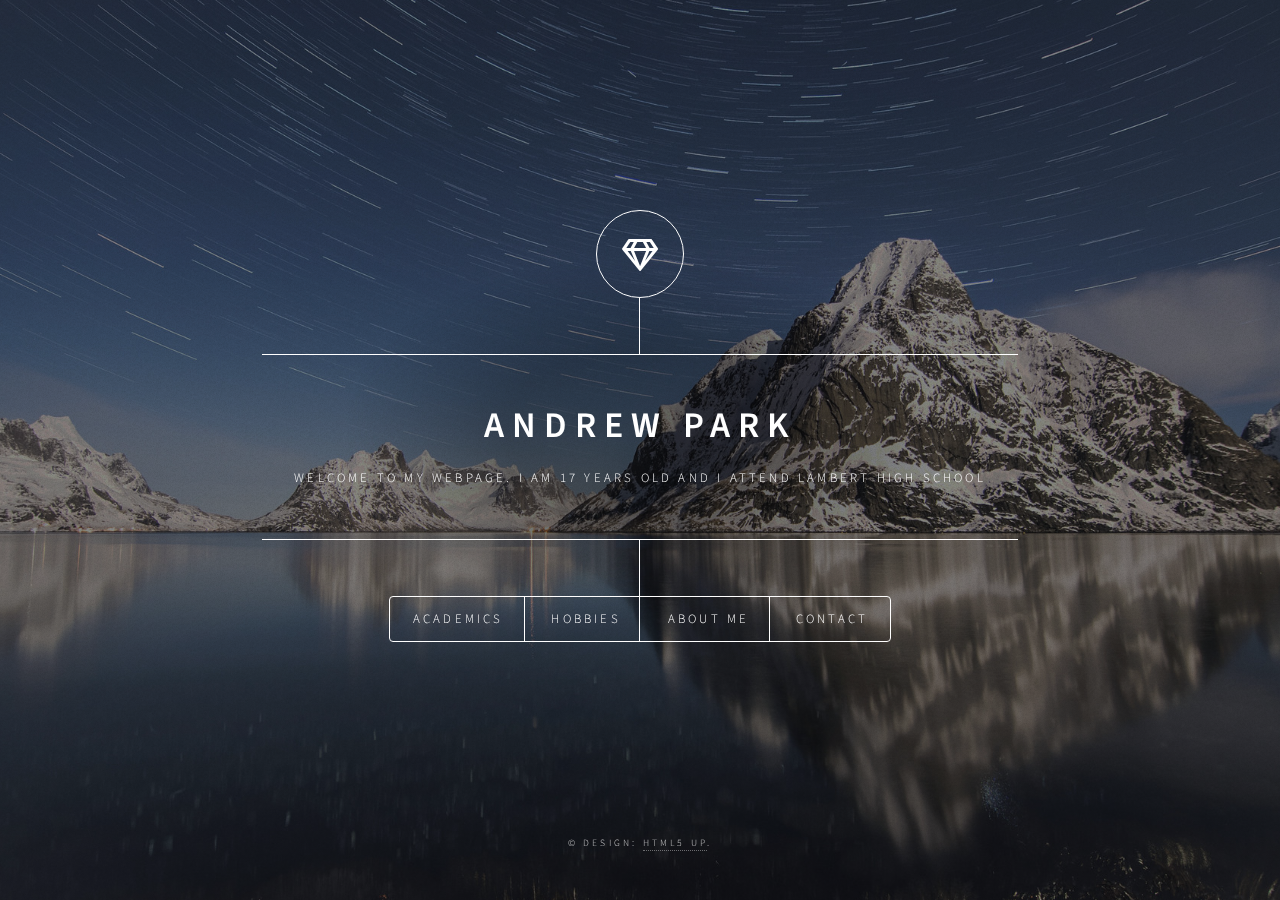
<file: index.html>
<!DOCTYPE HTML>
<!--
	Dimension by HTML5 UP
	html5up.net | @ajlkn
	Free for personal and commercial use under the CCA 3.0 license (html5up.net/license)
-->
<html>
	<head>
		<title>Andrew Park's Webpage</title>
		<meta charset="utf-8" />
		<meta name="viewport" content="width=device-width, initial-scale=1, user-scalable=no" />
		<link rel="stylesheet" href="assets/css/main.css" />
		<noscript><link rel="stylesheet" href="assets/css/noscript.css" /></noscript>
	</head>
	<body class="is-preload">

		<!-- Wrapper -->
			<div id="wrapper">

				<!-- Header -->
					<header id="header">
						<div class="logo">
							<span class="icon fa-gem"></span>
						</div>
						<div class="content">
							<div class="inner">
								<h1>Andrew Park</h1>
								<p>Welcome to my webpage. I am 17 years old and I attend Lambert High School</p>
							</div>
						</div>
						<nav>
							<ul>
								<li><a href="#intro">Academics</a></li>
								<li><a href="#work">Hobbies</a></li>
								<li><a href="#about">About Me</a></li>
								<li><a href="#contact">Contact</a></li>
								<!--<li><a href="#elements">Elements</a></li>-->
							</ul>
						</nav>
					</header>

				<!-- Main -->
					<div id="main">

						<!-- Intro -->
							<article id="intro">
								<h2 class="major">Intro</h2>
								<span class="image main"><img src="images/pic01.jpg" alt="" /></span>
								<p>Aenean ornare velit lacus, ac varius enim ullamcorper eu. Proin aliquam facilisis ante interdum congue. Integer mollis, nisl amet convallis, porttitor magna ullamcorper, amet egestas mauris. Ut magna finibus nisi nec lacinia. Nam maximus erat id euismod egestas. By the way, check out my <a href="#work">awesome work</a>.</p>
								<p>Lorem ipsum dolor sit amet, consectetur adipiscing elit. Duis dapibus rutrum facilisis. Class aptent taciti sociosqu ad litora torquent per conubia nostra, per inceptos himenaeos. Etiam tristique libero eu nibh porttitor fermentum. Nullam venenatis erat id vehicula viverra. Nunc ultrices eros ut ultricies condimentum. Mauris risus lacus, blandit sit amet venenatis non, bibendum vitae dolor. Nunc lorem mauris, fringilla in aliquam at, euismod in lectus. Pellentesque habitant morbi tristique senectus et netus et malesuada fames ac turpis egestas. In non lorem sit amet elit placerat maximus. Pellentesque aliquam maximus risus, vel sed vehicula.</p>
							</article>

						<!-- Work -->
							<article id="work">
								<h2 class="major">Work</h2>
								<span class="image main"><img src="images/pic02.jpg" alt="" /></span>
								<p>Adipiscing magna sed dolor elit. Praesent eleifend dignissim arcu, at eleifend sapien imperdiet ac. Aliquam erat volutpat. Praesent urna nisi, fringila lorem et vehicula lacinia quam. Integer sollicitudin mauris nec lorem luctus ultrices.</p>
								<p>Nullam et orci eu lorem consequat tincidunt vivamus et sagittis libero. Mauris aliquet magna magna sed nunc rhoncus pharetra. Pellentesque condimentum sem. In efficitur ligula tate urna. Maecenas laoreet massa vel lacinia pellentesque lorem ipsum dolor. Nullam et orci eu lorem consequat tincidunt. Vivamus et sagittis libero. Mauris aliquet magna magna sed nunc rhoncus amet feugiat tempus.</p>
							</article>

						<!-- About -->
							<article id="about">
								<h2 class="major">About</h2>
								<span class="image main"><img src="images/pic03.jpg" alt="" /></span>
								<p>Lorem ipsum dolor sit amet, consectetur et adipiscing elit. Praesent eleifend dignissim arcu, at eleifend sapien imperdiet ac. Aliquam erat volutpat. Praesent urna nisi, fringila lorem et vehicula lacinia quam. Integer sollicitudin mauris nec lorem luctus ultrices. Aliquam libero et malesuada fames ac ante ipsum primis in faucibus. Cras viverra ligula sit amet ex mollis mattis lorem ipsum dolor sit amet.</p>
							</article>

						<!-- Contact -->
							<article id="contact">
								<h2 class="major">Contact</h2>
								<form method="post" action="#">
									<div class="fields">
										<div class="field half">
											<label for="name">Name</label>
											<input type="text" name="name" id="name" />
										</div>
										<div class="field half">
											<label for="email">Email</label>
											<input type="text" name="email" id="email" />
										</div>
										<div class="field">
											<label for="message">Message</label>
											<textarea name="message" id="message" rows="4"></textarea>
										</div>
									</div>
									<ul class="actions">
										<li><input type="submit" value="Send Message" class="primary" /></li>
										<li><input type="reset" value="Reset" /></li>
									</ul>
								</form>
								<ul class="icons">
									<li><a href="#" class="icon brands fa-twitter"><span class="label">Twitter</span></a></li>
									<li><a href="#" class="icon brands fa-facebook-f"><span class="label">Facebook</span></a></li>
									<li><a href="#" class="icon brands fa-instagram"><span class="label">Instagram</span></a></li>
									<li><a href="#" class="icon brands fa-github"><span class="label">GitHub</span></a></li>
								</ul>
							</article>

						<!-- Elements -->
							<article id="elements">
								<h2 class="major">Elements</h2>

								<section>
									<h3 class="major">Text</h3>
									<p>This is <b>bold</b> and this is <strong>strong</strong>. This is <i>italic</i> and this is <em>emphasized</em>.
									This is <sup>superscript</sup> text and this is <sub>subscript</sub> text.
									This is <u>underlined</u> and this is code: <code>for (;;) { ... }</code>. Finally, <a href="#">this is a link</a>.</p>
									<hr />
									<h2>Heading Level 2</h2>
									<h3>Heading Level 3</h3>
									<h4>Heading Level 4</h4>
									<h5>Heading Level 5</h5>
									<h6>Heading Level 6</h6>
									<hr />
									<h4>Blockquote</h4>
									<blockquote>Fringilla nisl. Donec accumsan interdum nisi, quis tincidunt felis sagittis eget tempus euismod. Vestibulum ante ipsum primis in faucibus vestibulum. Blandit adipiscing eu felis iaculis volutpat ac adipiscing accumsan faucibus. Vestibulum ante ipsum primis in faucibus lorem ipsum dolor sit amet nullam adipiscing eu felis.</blockquote>
									<h4>Preformatted</h4>
									<pre><code>i = 0;

while (!deck.isInOrder()) {
    print 'Iteration ' + i;
    deck.shuffle();
    i++;
}

print 'It took ' + i + ' iterations to sort the deck.';</code></pre>
								</section>

								<section>
									<h3 class="major">Lists</h3>

									<h4>Unordered</h4>
									<ul>
										<li>Dolor pulvinar etiam.</li>
										<li>Sagittis adipiscing.</li>
										<li>Felis enim feugiat.</li>
									</ul>

									<h4>Alternate</h4>
									<ul class="alt">
										<li>Dolor pulvinar etiam.</li>
										<li>Sagittis adipiscing.</li>
										<li>Felis enim feugiat.</li>
									</ul>

									<h4>Ordered</h4>
									<ol>
										<li>Dolor pulvinar etiam.</li>
										<li>Etiam vel felis viverra.</li>
										<li>Felis enim feugiat.</li>
										<li>Dolor pulvinar etiam.</li>
										<li>Etiam vel felis lorem.</li>
										<li>Felis enim et feugiat.</li>
									</ol>
									<h4>Icons</h4>
									<ul class="icons">
										<li><a href="#" class="icon brands fa-twitter"><span class="label">Twitter</span></a></li>
										<li><a href="#" class="icon brands fa-facebook-f"><span class="label">Facebook</span></a></li>
										<li><a href="#" class="icon brands fa-instagram"><span class="label">Instagram</span></a></li>
										<li><a href="#" class="icon brands fa-github"><span class="label">Github</span></a></li>
									</ul>

									<h4>Actions</h4>
									<ul class="actions">
										<li><a href="#" class="button primary">Default</a></li>
										<li><a href="#" class="button">Default</a></li>
									</ul>
									<ul class="actions stacked">
										<li><a href="#" class="button primary">Default</a></li>
										<li><a href="#" class="button">Default</a></li>
									</ul>
								</section>

								<section>
									<h3 class="major">Table</h3>
									<h4>Default</h4>
									<div class="table-wrapper">
										<table>
											<thead>
												<tr>
													<th>Name</th>
													<th>Description</th>
													<th>Price</th>
												</tr>
											</thead>
											<tbody>
												<tr>
													<td>Item One</td>
													<td>Ante turpis integer aliquet porttitor.</td>
													<td>29.99</td>
												</tr>
												<tr>
													<td>Item Two</td>
													<td>Vis ac commodo adipiscing arcu aliquet.</td>
													<td>19.99</td>
												</tr>
												<tr>
													<td>Item Three</td>
													<td> Morbi faucibus arcu accumsan lorem.</td>
													<td>29.99</td>
												</tr>
												<tr>
													<td>Item Four</td>
													<td>Vitae integer tempus condimentum.</td>
													<td>19.99</td>
												</tr>
												<tr>
													<td>Item Five</td>
													<td>Ante turpis integer aliquet porttitor.</td>
													<td>29.99</td>
												</tr>
											</tbody>
											<tfoot>
												<tr>
													<td colspan="2"></td>
													<td>100.00</td>
												</tr>
											</tfoot>
										</table>
									</div>

									<h4>Alternate</h4>
									<div class="table-wrapper">
										<table class="alt">
											<thead>
												<tr>
													<th>Name</th>
													<th>Description</th>
													<th>Price</th>
												</tr>
											</thead>
											<tbody>
												<tr>
													<td>Item One</td>
													<td>Ante turpis integer aliquet porttitor.</td>
													<td>29.99</td>
												</tr>
												<tr>
													<td>Item Two</td>
													<td>Vis ac commodo adipiscing arcu aliquet.</td>
													<td>19.99</td>
												</tr>
												<tr>
													<td>Item Three</td>
													<td> Morbi faucibus arcu accumsan lorem.</td>
													<td>29.99</td>
												</tr>
												<tr>
													<td>Item Four</td>
													<td>Vitae integer tempus condimentum.</td>
													<td>19.99</td>
												</tr>
												<tr>
													<td>Item Five</td>
													<td>Ante turpis integer aliquet porttitor.</td>
													<td>29.99</td>
												</tr>
											</tbody>
											<tfoot>
												<tr>
													<td colspan="2"></td>
													<td>100.00</td>
												</tr>
											</tfoot>
										</table>
									</div>
								</section>

								<section>
									<h3 class="major">Buttons</h3>
									<ul class="actions">
										<li><a href="#" class="button primary">Primary</a></li>
										<li><a href="#" class="button">Default</a></li>
									</ul>
									<ul class="actions">
										<li><a href="#" class="button">Default</a></li>
										<li><a href="#" class="button small">Small</a></li>
									</ul>
									<ul class="actions">
										<li><a href="#" class="button primary icon solid fa-download">Icon</a></li>
										<li><a href="#" class="button icon solid fa-download">Icon</a></li>
									</ul>
									<ul class="actions">
										<li><span class="button primary disabled">Disabled</span></li>
										<li><span class="button disabled">Disabled</span></li>
									</ul>
								</section>

								<section>
									<h3 class="major">Form</h3>
									<form method="post" action="#">
										<div class="fields">
											<div class="field half">
												<label for="demo-name">Name</label>
												<input type="text" name="demo-name" id="demo-name" value="" placeholder="Jane Doe" />
											</div>
											<div class="field half">
												<label for="demo-email">Email</label>
												<input type="email" name="demo-email" id="demo-email" value="" placeholder="jane@untitled.tld" />
											</div>
											<div class="field">
												<label for="demo-category">Category</label>
												<select name="demo-category" id="demo-category">
													<option value="">-</option>
													<option value="1">Manufacturing</option>
													<option value="1">Shipping</option>
													<option value="1">Administration</option>
													<option value="1">Human Resources</option>
												</select>
											</div>
											<div class="field half">
												<input type="radio" id="demo-priority-low" name="demo-priority" checked>
												<label for="demo-priority-low">Low</label>
											</div>
											<div class="field half">
												<input type="radio" id="demo-priority-high" name="demo-priority">
												<label for="demo-priority-high">High</label>
											</div>
											<div class="field half">
												<input type="checkbox" id="demo-copy" name="demo-copy">
												<label for="demo-copy">Email me a copy</label>
											</div>
											<div class="field half">
												<input type="checkbox" id="demo-human" name="demo-human" checked>
												<label for="demo-human">Not a robot</label>
											</div>
											<div class="field">
												<label for="demo-message">Message</label>
												<textarea name="demo-message" id="demo-message" placeholder="Enter your message" rows="6"></textarea>
											</div>
										</div>
										<ul class="actions">
											<li><input type="submit" value="Send Message" class="primary" /></li>
											<li><input type="reset" value="Reset" /></li>
										</ul>
									</form>
								</section>

							</article>

					</div>

				<!-- Footer -->
					<footer id="footer">
						<p class="copyright">&copy; Design: <a href="https://html5up.net">HTML5 UP</a>.</p>
					</footer>

			</div>

		<!-- BG -->
			<div id="bg"></div>

		<!-- Scripts -->
			<script src="assets/js/jquery.min.js"></script>
			<script src="assets/js/browser.min.js"></script>
			<script src="assets/js/breakpoints.min.js"></script>
			<script src="assets/js/util.js"></script>
			<script src="assets/js/main.js"></script>

	</body>
</html>
</file>
<file: assets/css/noscript.css>
/*
	Dimension by HTML5 UP
	html5up.net | @ajlkn
	Free for personal and commercial use under the CCA 3.0 license (html5up.net/license)
*/

/* BG */

	body.is-preload #bg:before {
		background-color: transparent;
	}

/* Header */

	body.is-preload #header {
		-moz-filter: none;
		-webkit-filter: none;
		-ms-filter: none;
		filter: none;
	}

		body.is-preload #header > * {
			opacity: 1;
		}

		body.is-preload #header .content .inner {
			max-height: none;
			padding: 3rem 2rem;
			opacity: 1;
		}

/* Main */

	#main article {
		opacity: 1;
		margin: 4rem 0 0 0;
	}
</file>
<file: assets/css/main.css>
@import url(fontawesome-all.min.css);
@import url("https://fonts.googleapis.com/css?family=Source+Sans+Pro:300italic,600italic,300,600");

/*
	Dimension by HTML5 UP
	html5up.net | @ajlkn
	Free for personal and commercial use under the CCA 3.0 license (html5up.net/license)
*/

html, body, div, span, applet, object,
iframe, h1, h2, h3, h4, h5, h6, p, blockquote,
pre, a, abbr, acronym, address, big, cite,
code, del, dfn, em, img, ins, kbd, q, s, samp,
small, strike, strong, sub, sup, tt, var, b,
u, i, center, dl, dt, dd, ol, ul, li, fieldset,
form, label, legend, table, caption, tbody,
tfoot, thead, tr, th, td, article, aside,
canvas, details, embed, figure, figcaption,
footer, header, hgroup, menu, nav, output, ruby,
section, summary, time, mark, audio, video {
	margin: 0;
	padding: 0;
	border: 0;
	font-size: 100%;
	font: inherit;
	vertical-align: baseline;}

article, aside, details, figcaption, figure,
footer, header, hgroup, menu, nav, section {
	display: block;}

body {
	line-height: 1;
}

ol, ul {
	list-style: none;
}

blockquote, q {
	quotes: none;
}

	blockquote:before, blockquote:after, q:before, q:after {
		content: '';
		content: none;
	}

table {
	border-collapse: collapse;
	border-spacing: 0;
}

body {
	-webkit-text-size-adjust: none;
}

mark {
	background-color: transparent;
	color: inherit;
}

input::-moz-focus-inner {
	border: 0;
	padding: 0;
}

input, select, textarea {
	-moz-appearance: none;
	-webkit-appearance: none;
	-ms-appearance: none;
	appearance: none;
}

/* Basic */

	@-ms-viewport {
		width: device-width;
	}

	@media screen and (max-width: 480px) {

		html, body {
			min-width: 320px;
		}

	}

	html {
		box-sizing: border-box;
	}

	*, *:before, *:after {
		box-sizing: inherit;
	}

	body {
		background: #1b1f22;
	}

		body.is-preload *, body.is-preload *:before, body.is-preload *:after {
			-moz-animation: none !important;
			-webkit-animation: none !important;
			-ms-animation: none !important;
			animation: none !important;
			-moz-transition: none !important;
			-webkit-transition: none !important;
			-ms-transition: none !important;
			transition: none !important;
		}

/* Type */

	html {
		font-size: 16pt;
	}

		@media screen and (max-width: 1680px) {

			html {
				font-size: 12pt;
			}

		}

		@media screen and (max-width: 736px) {

			html {
				font-size: 11pt;
			}

		}

		@media screen and (max-width: 360px) {

			html {
				font-size: 10pt;
			}

		}

	body, input, select, textarea {
		color: #ffffff;
		font-family: "Source Sans Pro", sans-serif;
		font-weight: 300;
		font-size: 1rem;
		line-height: 1.65;
	}

	a {
		-moz-transition: color 0.2s ease-in-out, background-color 0.2s ease-in-out, border-bottom-color 0.2s ease-in-out;
		-webkit-transition: color 0.2s ease-in-out, background-color 0.2s ease-in-out, border-bottom-color 0.2s ease-in-out;
		-ms-transition: color 0.2s ease-in-out, background-color 0.2s ease-in-out, border-bottom-color 0.2s ease-in-out;
		transition: color 0.2s ease-in-out, background-color 0.2s ease-in-out, border-bottom-color 0.2s ease-in-out;
		border-bottom: dotted 1px rgba(255, 255, 255, 0.5);
		text-decoration: none;
		color: inherit;
	}

		a:hover {
			border-bottom-color: transparent;
		}

	strong, b {
		color: #ffffff;
		font-weight: 600;
	}

	em, i {
		font-style: italic;
	}

	p {
		margin: 0 0 2rem 0;
	}

	h1, h2, h3, h4, h5, h6 {
		color: #ffffff;
		font-weight: 600;
		line-height: 1.5;
		margin: 0 0 1rem 0;
		text-transform: uppercase;
		letter-spacing: 0.2rem;
	}

		h1 a, h2 a, h3 a, h4 a, h5 a, h6 a {
			color: inherit;
			text-decoration: none;
		}

		h1.major, h2.major, h3.major, h4.major, h5.major, h6.major {
			border-bottom: solid 1px #ffffff;
			width: -moz-max-content;
			width: -webkit-max-content;
			width: -ms-max-content;
			width: max-content;
			padding-bottom: 0.5rem;
			margin: 0 0 2rem 0;
		}

	h1 {
		font-size: 2.25rem;
		line-height: 1.3;
		letter-spacing: 0.5rem;
	}

	h2 {
		font-size: 1.5rem;
		line-height: 1.4;
		letter-spacing: 0.5rem;
	}

	h3 {
		font-size: 1rem;
	}

	h4 {
		font-size: 0.8rem;
	}

	h5 {
		font-size: 0.7rem;
	}

	h6 {
		font-size: 0.6rem;
	}

	@media screen and (max-width: 736px) {

		h1 {
			font-size: 1.75rem;
			line-height: 1.4;
		}

		h2 {
			font-size: 1.25em;
			line-height: 1.5;
		}

	}

	sub {
		font-size: 0.8rem;
		position: relative;
		top: 0.5rem;
	}

	sup {
		font-size: 0.8rem;
		position: relative;
		top: -0.5rem;
	}

	blockquote {
		border-left: solid 4px #ffffff;
		font-style: italic;
		margin: 0 0 2rem 0;
		padding: 0.5rem 0 0.5rem 2rem;
	}

	code {
		background: rgba(255, 255, 255, 0.075);
		border-radius: 4px;
		font-family: "Courier New", monospace;
		font-size: 0.9rem;
		margin: 0 0.25rem;
		padding: 0.25rem 0.65rem;
	}

	pre {
		-webkit-overflow-scrolling: touch;
		font-family: "Courier New", monospace;
		font-size: 0.9rem;
		margin: 0 0 2rem 0;
	}

		pre code {
			display: block;
			line-height: 1.75;
			padding: 1rem 1.5rem;
			overflow-x: auto;
		}

	hr {
		border: 0;
		border-bottom: solid 1px #ffffff;
		margin: 2.75rem 0;
	}

	.align-left {
		text-align: left;
	}

	.align-center {
		text-align: center;
	}

	.align-right {
		text-align: right;
	}

/* Form */

	form {
		margin: 0 0 2rem 0;
	}

		form > :last-child {
			margin-bottom: 0;
		}

		form > .fields {
			display: -moz-flex;
			display: -webkit-flex;
			display: -ms-flex;
			display: flex;
			-moz-flex-wrap: wrap;
			-webkit-flex-wrap: wrap;
			-ms-flex-wrap: wrap;
			flex-wrap: wrap;
			width: calc(100% + 3rem);
			margin: -1.5rem 0 2rem -1.5rem;
		}

			form > .fields > .field {
				-moz-flex-grow: 0;
				-webkit-flex-grow: 0;
				-ms-flex-grow: 0;
				flex-grow: 0;
				-moz-flex-shrink: 0;
				-webkit-flex-shrink: 0;
				-ms-flex-shrink: 0;
				flex-shrink: 0;
				padding: 1.5rem 0 0 1.5rem;
				width: calc(100% - 1.5rem);
			}

				form > .fields > .field.half {
					width: calc(50% - 0.75rem);
				}

				form > .fields > .field.third {
					width: calc(100%/3 - 0.5rem);
				}

				form > .fields > .field.quarter {
					width: calc(25% - 0.375rem);
				}

		@media screen and (max-width: 480px) {

			form > .fields {
				width: calc(100% + 3rem);
				margin: -1.5rem 0 2rem -1.5rem;
			}

				form > .fields > .field {
					padding: 1.5rem 0 0 1.5rem;
					width: calc(100% - 1.5rem);
				}

					form > .fields > .field.half {
						width: calc(100% - 1.5rem);
					}

					form > .fields > .field.third {
						width: calc(100% - 1.5rem);
					}

					form > .fields > .field.quarter {
						width: calc(100% - 1.5rem);
					}

		}

	label {
		color: #ffffff;
		display: block;
		font-size: 0.8rem;
		font-weight: 300;
		letter-spacing: 0.2rem;
		line-height: 1.5;
		margin: 0 0 1rem 0;
		text-transform: uppercase;
	}

	input[type="text"],
	input[type="password"],
	input[type="email"],
	input[type="tel"],
	select,
	textarea {
		-moz-appearance: none;
		-webkit-appearance: none;
		-ms-appearance: none;
		appearance: none;
		-moz-transition: border-color 0.2s ease-in-out, box-shadow 0.2s ease-in-out, background-color 0.2s ease-in-out;
		-webkit-transition: border-color 0.2s ease-in-out, box-shadow 0.2s ease-in-out, background-color 0.2s ease-in-out;
		-ms-transition: border-color 0.2s ease-in-out, box-shadow 0.2s ease-in-out, background-color 0.2s ease-in-out;
		transition: border-color 0.2s ease-in-out, box-shadow 0.2s ease-in-out, background-color 0.2s ease-in-out;
		background-color: transparent;
		border-radius: 4px;
		border: solid 1px #ffffff;
		color: inherit;
		display: block;
		outline: 0;
		padding: 0 1rem;
		text-decoration: none;
		width: 100%;
	}

		input[type="text"]:invalid,
		input[type="password"]:invalid,
		input[type="email"]:invalid,
		input[type="tel"]:invalid,
		select:invalid,
		textarea:invalid {
			box-shadow: none;
		}

		input[type="text"]:focus,
		input[type="password"]:focus,
		input[type="email"]:focus,
		input[type="tel"]:focus,
		select:focus,
		textarea:focus {
			background: rgba(255, 255, 255, 0.075);
			border-color: #ffffff;
			box-shadow: 0 0 0 1px #ffffff;
		}

	select {
		background-image: url("data:image/svg+xml;charset=utf8,%3Csvg xmlns='http://www.w3.org/2000/svg' width='40' height='40' preserveAspectRatio='none' viewBox='0 0 40 40'%3E%3Cpath d='M9.4,12.3l10.4,10.4l10.4-10.4c0.2-0.2,0.5-0.4,0.9-0.4c0.3,0,0.6,0.1,0.9,0.4l3.3,3.3c0.2,0.2,0.4,0.5,0.4,0.9 c0,0.4-0.1,0.6-0.4,0.9L20.7,31.9c-0.2,0.2-0.5,0.4-0.9,0.4c-0.3,0-0.6-0.1-0.9-0.4L4.3,17.3c-0.2-0.2-0.4-0.5-0.4-0.9 c0-0.4,0.1-0.6,0.4-0.9l3.3-3.3c0.2-0.2,0.5-0.4,0.9-0.4S9.1,12.1,9.4,12.3z' fill='%23ffffff' /%3E%3C/svg%3E");
		background-size: 1.25rem;
		background-repeat: no-repeat;
		background-position: calc(100% - 1rem) center;
		height: 2.75rem;
		padding-right: 2.75rem;
		text-overflow: ellipsis;
	}

		select option {
			color: #ffffff;
			background: #1b1f22;
		}

		select:focus::-ms-value {
			background-color: transparent;
		}

		select::-ms-expand {
			display: none;
		}

	input[type="text"],
	input[type="password"],
	input[type="email"],
	select {
		height: 2.75rem;
	}

	textarea {
		padding: 0.75rem 1rem;
	}

	input[type="checkbox"],
	input[type="radio"] {
		-moz-appearance: none;
		-webkit-appearance: none;
		-ms-appearance: none;
		appearance: none;
		display: block;
		float: left;
		margin-right: -2rem;
		opacity: 0;
		width: 1rem;
		z-index: -1;
	}

		input[type="checkbox"] + label,
		input[type="radio"] + label {
			text-decoration: none;
			-moz-user-select: none;
			-webkit-user-select: none;
			-ms-user-select: none;
			user-select: none;
			color: #ffffff;
			cursor: pointer;
			display: inline-block;
			font-size: 0.8rem;
			font-weight: 300;
			margin: 0 0 0.5rem 0;
			padding-left: 2.65rem;
			padding-right: 0.75rem;
			position: relative;
		}

			input[type="checkbox"] + label:before,
			input[type="radio"] + label:before {
				-moz-osx-font-smoothing: grayscale;
				-webkit-font-smoothing: antialiased;
				display: inline-block;
				font-style: normal;
				font-variant: normal;
				text-rendering: auto;
				line-height: 1;
				text-transform: none !important;
				font-family: 'Font Awesome 5 Free';
				font-weight: 900;
			}

			input[type="checkbox"] + label:before,
			input[type="radio"] + label:before {
				-moz-transition: border-color 0.2s ease-in-out, box-shadow 0.2s ease-in-out, background-color 0.2s ease-in-out;
				-webkit-transition: border-color 0.2s ease-in-out, box-shadow 0.2s ease-in-out, background-color 0.2s ease-in-out;
				-ms-transition: border-color 0.2s ease-in-out, box-shadow 0.2s ease-in-out, background-color 0.2s ease-in-out;
				transition: border-color 0.2s ease-in-out, box-shadow 0.2s ease-in-out, background-color 0.2s ease-in-out;
				border-radius: 4px;
				border: solid 1px #ffffff;
				content: '';
				display: inline-block;
				height: 1.65rem;
				left: 0;
				line-height: 1.65rem;
				position: absolute;
				text-align: center;
				top: -0.15rem;
				width: 1.65rem;
			}

		input[type="checkbox"]:checked + label:before,
		input[type="radio"]:checked + label:before {
			background: #ffffff !important;
			border-color: #ffffff !important;
			color: #1b1f22;
			content: '\f00c';
		}

		input[type="checkbox"]:focus + label:before,
		input[type="radio"]:focus + label:before {
			background: rgba(255, 255, 255, 0.075);
			border-color: #ffffff;
			box-shadow: 0 0 0 1px #ffffff;
		}

	input[type="checkbox"] + label:before {
		border-radius: 4px;
	}

	input[type="radio"] + label:before {
		border-radius: 100%;
	}

	::-webkit-input-placeholder {
		color: rgba(255, 255, 255, 0.5) !important;
		opacity: 1.0;
	}

	:-moz-placeholder {
		color: rgba(255, 255, 255, 0.5) !important;
		opacity: 1.0;
	}

	::-moz-placeholder {
		color: rgba(255, 255, 255, 0.5) !important;
		opacity: 1.0;
	}

	:-ms-input-placeholder {
		color: rgba(255, 255, 255, 0.5) !important;
		opacity: 1.0;
	}

	.formerize-placeholder {
		color: rgba(255, 255, 255, 0.5) !important;
		opacity: 1.0;
	}

/* Box */

	.box {
		border-radius: 4px;
		border: solid 1px #ffffff;
		margin-bottom: 2rem;
		padding: 1.5em;
	}

		.box > :last-child,
		.box > :last-child > :last-child,
		.box > :last-child > :last-child > :last-child {
			margin-bottom: 0;
		}

		.box.alt {
			border: 0;
			border-radius: 0;
			padding: 0;
		}

/* Icon */

	.icon {
		text-decoration: none;
		border-bottom: none;
		position: relative;
	}

		.icon:before {
			-moz-osx-font-smoothing: grayscale;
			-webkit-font-smoothing: antialiased;
			display: inline-block;
			font-style: normal;
			font-variant: normal;
			text-rendering: auto;
			line-height: 1;
			text-transform: none !important;
			font-family: 'Font Awesome 5 Free';
			font-weight: 400;
		}

		.icon > .label {
			display: none;
		}

		.icon:before {
			line-height: inherit;
		}

		.icon.solid:before {
			font-weight: 900;
		}

		.icon.brands:before {
			font-family: 'Font Awesome 5 Brands';
		}

/* Image */

	.image {
		border-radius: 4px;
		border: 0;
		display: inline-block;
		position: relative;
	}

		.image:before {
			pointer-events: none;
			background-image: url("../../images/overlay.png");
			background-color: rgba(19, 21, 25, 0.5);
			border-radius: 4px;
			content: '';
			display: block;
			height: 100%;
			left: 0;
			opacity: 0.5;
			position: absolute;
			top: 0;
			width: 100%;
		}

		.image img {
			border-radius: 4px;
			display: block;
		}

		.image.left, .image.right {
			max-width: 40%;
		}

			.image.left img, .image.right img {
				width: 100%;
			}

		.image.left {
			float: left;
			padding: 0 1.5em 1em 0;
			top: 0.25em;
		}

		.image.right {
			float: right;
			padding: 0 0 1em 1.5em;
			top: 0.25em;
		}

		.image.fit {
			display: block;
			margin: 0 0 2rem 0;
			width: 100%;
		}

			.image.fit img {
				width: 100%;
			}

		.image.main {
			display: block;
			margin: 2.5rem 0;
			width: 100%;
		}

			.image.main img {
				width: 100%;
			}

		@media screen and (max-width: 736px) {

			.image.main {
				margin: 2rem 0;
			}

		}

		@media screen and (max-width: 480px) {

			.image.main {
				margin: 1.5rem 0;
			}

		}

/* List */

	ol {
		list-style: decimal;
		margin: 0 0 2rem 0;
		padding-left: 1.25em;
	}

		ol li {
			padding-left: 0.25em;
		}

	ul {
		list-style: disc;
		margin: 0 0 2rem 0;
		padding-left: 1em;
	}

		ul li {
			padding-left: 0.5em;
		}

		ul.alt {
			list-style: none;
			padding-left: 0;
		}

			ul.alt li {
				border-top: solid 1px #ffffff;
				padding: 0.5em 0;
			}

				ul.alt li:first-child {
					border-top: 0;
					padding-top: 0;
				}

	dl {
		margin: 0 0 2rem 0;
	}

		dl dt {
			display: block;
			font-weight: 600;
			margin: 0 0 1rem 0;
		}

		dl dd {
			margin-left: 2rem;
		}

/* Actions */

	ul.actions {
		display: -moz-flex;
		display: -webkit-flex;
		display: -ms-flex;
		display: flex;
		cursor: default;
		list-style: none;
		margin-left: -1rem;
		padding-left: 0;
	}

		ul.actions li {
			padding: 0 0 0 1rem;
			vertical-align: middle;
		}

		ul.actions.special {
			-moz-justify-content: center;
			-webkit-justify-content: center;
			-ms-justify-content: center;
			justify-content: center;
			width: 100%;
			margin-left: 0;
		}

			ul.actions.special li:first-child {
				padding-left: 0;
			}

		ul.actions.stacked {
			-moz-flex-direction: column;
			-webkit-flex-direction: column;
			-ms-flex-direction: column;
			flex-direction: column;
			margin-left: 0;
		}

			ul.actions.stacked li {
				padding: 1.3rem 0 0 0;
			}

				ul.actions.stacked li:first-child {
					padding-top: 0;
				}

		ul.actions.fit {
			width: calc(100% + 1rem);
		}

			ul.actions.fit li {
				-moz-flex-grow: 1;
				-webkit-flex-grow: 1;
				-ms-flex-grow: 1;
				flex-grow: 1;
				-moz-flex-shrink: 1;
				-webkit-flex-shrink: 1;
				-ms-flex-shrink: 1;
				flex-shrink: 1;
				width: 100%;
			}

				ul.actions.fit li > * {
					width: 100%;
				}

			ul.actions.fit.stacked {
				width: 100%;
			}

		@media screen and (max-width: 480px) {

			ul.actions:not(.fixed) {
				-moz-flex-direction: column;
				-webkit-flex-direction: column;
				-ms-flex-direction: column;
				flex-direction: column;
				margin-left: 0;
				width: 100% !important;
			}

				ul.actions:not(.fixed) li {
					-moz-flex-grow: 1;
					-webkit-flex-grow: 1;
					-ms-flex-grow: 1;
					flex-grow: 1;
					-moz-flex-shrink: 1;
					-webkit-flex-shrink: 1;
					-ms-flex-shrink: 1;
					flex-shrink: 1;
					padding: 1rem 0 0 0;
					text-align: center;
					width: 100%;
				}

					ul.actions:not(.fixed) li > * {
						width: 100%;
					}

					ul.actions:not(.fixed) li:first-child {
						padding-top: 0;
					}

					ul.actions:not(.fixed) li input[type="submit"],
					ul.actions:not(.fixed) li input[type="reset"],
					ul.actions:not(.fixed) li input[type="button"],
					ul.actions:not(.fixed) li button,
					ul.actions:not(.fixed) li .button {
						width: 100%;
					}

						ul.actions:not(.fixed) li input[type="submit"].icon:before,
						ul.actions:not(.fixed) li input[type="reset"].icon:before,
						ul.actions:not(.fixed) li input[type="button"].icon:before,
						ul.actions:not(.fixed) li button.icon:before,
						ul.actions:not(.fixed) li .button.icon:before {
							margin-left: -0.5em;
						}

		}

/* Icons */

	ul.icons {
		cursor: default;
		list-style: none;
		padding-left: 0;
	}

		ul.icons li {
			display: inline-block;
			padding: 0 0.75em 0 0;
		}

			ul.icons li:last-child {
				padding-right: 0;
			}

			ul.icons li a {
				border-radius: 100%;
				box-shadow: inset 0 0 0 1px #ffffff;
				display: inline-block;
				height: 2.25rem;
				line-height: 2.25rem;
				text-align: center;
				width: 2.25rem;
			}

				ul.icons li a:hover {
					background-color: rgba(255, 255, 255, 0.075);
				}

				ul.icons li a:active {
					background-color: rgba(255, 255, 255, 0.175);
				}

/* Table */

	.table-wrapper {
		-webkit-overflow-scrolling: touch;
		overflow-x: auto;
	}

	table {
		margin: 0 0 2rem 0;
		width: 100%;
	}

		table tbody tr {
			border: solid 1px #ffffff;
			border-left: 0;
			border-right: 0;
		}

			table tbody tr:nth-child(2n + 1) {
				background-color: rgba(255, 255, 255, 0.075);
			}

		table td {
			padding: 0.75em 0.75em;
		}

		table th {
			color: #ffffff;
			font-size: 0.9em;
			font-weight: 600;
			padding: 0 0.75em 0.75em 0.75em;
			text-align: left;
		}

		table thead {
			border-bottom: solid 2px #ffffff;
		}

		table tfoot {
			border-top: solid 2px #ffffff;
		}

		table.alt {
			border-collapse: separate;
		}

			table.alt tbody tr td {
				border: solid 1px #ffffff;
				border-left-width: 0;
				border-top-width: 0;
			}

				table.alt tbody tr td:first-child {
					border-left-width: 1px;
				}

			table.alt tbody tr:first-child td {
				border-top-width: 1px;
			}

			table.alt thead {
				border-bottom: 0;
			}

			table.alt tfoot {
				border-top: 0;
			}

/* Button */

	input[type="submit"],
	input[type="reset"],
	input[type="button"],
	button,
	.button {
		-moz-appearance: none;
		-webkit-appearance: none;
		-ms-appearance: none;
		appearance: none;
		-moz-transition: background-color 0.2s ease-in-out, color 0.2s ease-in-out;
		-webkit-transition: background-color 0.2s ease-in-out, color 0.2s ease-in-out;
		-ms-transition: background-color 0.2s ease-in-out, color 0.2s ease-in-out;
		transition: background-color 0.2s ease-in-out, color 0.2s ease-in-out;
		background-color: transparent;
		border-radius: 4px;
		border: 0;
		box-shadow: inset 0 0 0 1px #ffffff;
		color: #ffffff !important;
		cursor: pointer;
		display: inline-block;
		font-size: 0.8rem;
		font-weight: 300;
		height: 2.75rem;
		letter-spacing: 0.2rem;
		line-height: 2.75rem;
		outline: 0;
		padding: 0 1.25rem 0 1.35rem;
		text-align: center;
		text-decoration: none;
		text-transform: uppercase;
		white-space: nowrap;
	}

		input[type="submit"]:hover,
		input[type="reset"]:hover,
		input[type="button"]:hover,
		button:hover,
		.button:hover {
			background-color: rgba(255, 255, 255, 0.075);
		}

		input[type="submit"]:active,
		input[type="reset"]:active,
		input[type="button"]:active,
		button:active,
		.button:active {
			background-color: rgba(255, 255, 255, 0.175);
		}

		input[type="submit"].icon:before,
		input[type="reset"].icon:before,
		input[type="button"].icon:before,
		button.icon:before,
		.button.icon:before {
			margin-right: 0.5em;
		}

		input[type="submit"].fit,
		input[type="reset"].fit,
		input[type="button"].fit,
		button.fit,
		.button.fit {
			width: 100%;
		}

		input[type="submit"].small,
		input[type="reset"].small,
		input[type="button"].small,
		button.small,
		.button.small {
			font-size: 0.6rem;
			height: 2.0625rem;
			line-height: 2.0625rem;
		}

		input[type="submit"].primary,
		input[type="reset"].primary,
		input[type="button"].primary,
		button.primary,
		.button.primary {
			background-color: #ffffff;
			color: #1b1f22 !important;
			font-weight: 600;
		}

		input[type="submit"].disabled, input[type="submit"]:disabled,
		input[type="reset"].disabled,
		input[type="reset"]:disabled,
		input[type="button"].disabled,
		input[type="button"]:disabled,
		button.disabled,
		button:disabled,
		.button.disabled,
		.button:disabled {
			pointer-events: none;
			cursor: default;
			opacity: 0.25;
		}

	input[type="submit"],
	input[type="reset"],
	input[type="button"],
	button {
		line-height: calc(2.75rem - 2px);
	}

/* BG */

	#bg {
		-moz-transform: scale(1.0);
		-webkit-transform: scale(1.0);
		-ms-transform: scale(1.0);
		transform: scale(1.0);
		-webkit-backface-visibility: hidden;
		position: fixed;
		top: 0;
		left: 0;
		width: 100%;
		height: 100vh;
		z-index: 1;
	}

		#bg:before, #bg:after {
			content: '';
			display: block;
			position: absolute;
			top: 0;
			left: 0;
			width: 100%;
			height: 100%;
		}

		#bg:before {
			-moz-transition: background-color 2.5s ease-in-out;
			-webkit-transition: background-color 2.5s ease-in-out;
			-ms-transition: background-color 2.5s ease-in-out;
			transition: background-color 2.5s ease-in-out;
			-moz-transition-delay: 0.75s;
			-webkit-transition-delay: 0.75s;
			-ms-transition-delay: 0.75s;
			transition-delay: 0.75s;
			background-image: linear-gradient(to top, rgba(19, 21, 25, 0.5), rgba(19, 21, 25, 0.5)), url("../../images/overlay.png");
			background-size: auto,
 256px 256px;
			background-position: center,
 center;
			background-repeat: no-repeat,
 repeat;
			z-index: 2;
		}

		#bg:after {
			-moz-transform: scale(1.125);
			-webkit-transform: scale(1.125);
			-ms-transform: scale(1.125);
			transform: scale(1.125);
			-moz-transition: -moz-transform 0.325s ease-in-out, -moz-filter 0.325s ease-in-out;
			-webkit-transition: -webkit-transform 0.325s ease-in-out, -webkit-filter 0.325s ease-in-out;
			-ms-transition: -ms-transform 0.325s ease-in-out, -ms-filter 0.325s ease-in-out;
			transition: transform 0.325s ease-in-out, filter 0.325s ease-in-out;
			background-image: url("../../images/Large.jpg");
			background-position: center;
			background-size: cover;
			background-repeat: no-repeat;
			z-index: 1;
		}

		body.is-article-visible #bg:after {
			-moz-transform: scale(1.0825);
			-webkit-transform: scale(1.0825);
			-ms-transform: scale(1.0825);
			transform: scale(1.0825);
			-moz-filter: blur(0.2rem);
			-webkit-filter: blur(0.2rem);
			-ms-filter: blur(0.2rem);
			filter: blur(0.2rem);
		}

		body.is-preload #bg:before {
			background-color: #000000;
		}

/* Wrapper */

	#wrapper {
		display: -moz-flex;
		display: -webkit-flex;
		display: -ms-flex;
		display: flex;
		-moz-flex-direction: column;
		-webkit-flex-direction: column;
		-ms-flex-direction: column;
		flex-direction: column;
		-moz-align-items: center;
		-webkit-align-items: center;
		-ms-align-items: center;
		align-items: center;
		-moz-justify-content: space-between;
		-webkit-justify-content: space-between;
		-ms-justify-content: space-between;
		justify-content: space-between;
		position: relative;
		min-height: 100vh;
		width: 100%;
		padding: 4rem 2rem;
		z-index: 3;
	}

		#wrapper:before {
			content: '';
			display: block;
		}

		@media screen and (max-width: 1680px) {

			#wrapper {
				padding: 3rem 2rem;
			}

		}

		@media screen and (max-width: 736px) {

			#wrapper {
				padding: 2rem 1rem;
			}

		}

		@media screen and (max-width: 480px) {

			#wrapper {
				padding: 1rem;
			}

		}

/* Header */

	#header {
		display: -moz-flex;
		display: -webkit-flex;
		display: -ms-flex;
		display: flex;
		-moz-flex-direction: column;
		-webkit-flex-direction: column;
		-ms-flex-direction: column;
		flex-direction: column;
		-moz-align-items: center;
		-webkit-align-items: center;
		-ms-align-items: center;
		align-items: center;
		-moz-transition: -moz-transform 0.325s ease-in-out, -moz-filter 0.325s ease-in-out, opacity 0.325s ease-in-out;
		-webkit-transition: -webkit-transform 0.325s ease-in-out, -webkit-filter 0.325s ease-in-out, opacity 0.325s ease-in-out;
		-ms-transition: -ms-transform 0.325s ease-in-out, -ms-filter 0.325s ease-in-out, opacity 0.325s ease-in-out;
		transition: transform 0.325s ease-in-out, filter 0.325s ease-in-out, opacity 0.325s ease-in-out;
		background-image: -moz-radial-gradient(rgba(0, 0, 0, 0.25) 25%, rgba(0, 0, 0, 0) 55%);
		background-image: -webkit-radial-gradient(rgba(0, 0, 0, 0.25) 25%, rgba(0, 0, 0, 0) 55%);
		background-image: -ms-radial-gradient(rgba(0, 0, 0, 0.25) 25%, rgba(0, 0, 0, 0) 55%);
		background-image: radial-gradient(rgba(0, 0, 0, 0.25) 25%, rgba(0, 0, 0, 0) 55%);
		max-width: 100%;
		text-align: center;
	}

		#header > * {
			-moz-transition: opacity 0.325s ease-in-out;
			-webkit-transition: opacity 0.325s ease-in-out;
			-ms-transition: opacity 0.325s ease-in-out;
			transition: opacity 0.325s ease-in-out;
			position: relative;
			margin-top: 3.5rem;
		}

			#header > *:before {
				content: '';
				display: block;
				position: absolute;
				top: calc(-3.5rem - 1px);
				left: calc(50% - 1px);
				width: 1px;
				height: calc(3.5rem + 1px);
				background: #ffffff;
			}

		#header > :first-child {
			margin-top: 0;
		}

			#header > :first-child:before {
				display: none;
			}

		#header .logo {
			width: 5.5rem;
			height: 5.5rem;
			line-height: 5.5rem;
			border: solid 1px #ffffff;
			border-radius: 100%;
		}

			#header .logo .icon:before {
				font-size: 2rem;
			}

		#header .content {
			border-style: solid;
			border-color: #ffffff;
			border-top-width: 1px;
			border-bottom-width: 1px;
			max-width: 100%;
		}

			#header .content .inner {
				-moz-transition: max-height 0.75s ease, padding 0.75s ease, opacity 0.325s ease-in-out;
				-webkit-transition: max-height 0.75s ease, padding 0.75s ease, opacity 0.325s ease-in-out;
				-ms-transition: max-height 0.75s ease, padding 0.75s ease, opacity 0.325s ease-in-out;
				transition: max-height 0.75s ease, padding 0.75s ease, opacity 0.325s ease-in-out;
				-moz-transition-delay: 0.25s;
				-webkit-transition-delay: 0.25s;
				-ms-transition-delay: 0.25s;
				transition-delay: 0.25s;
				padding: 3rem 2rem;
				max-height: 40rem;
				overflow: hidden;
			}

				#header .content .inner > :last-child {
					margin-bottom: 0;
				}

			#header .content p {
				text-transform: uppercase;
				letter-spacing: 0.2rem;
				font-size: 0.8rem;
				line-height: 2;
			}

		#header nav ul {
			display: -moz-flex;
			display: -webkit-flex;
			display: -ms-flex;
			display: flex;
			margin-bottom: 0;
			list-style: none;
			padding-left: 0;
			border: solid 1px #ffffff;
			border-radius: 4px;
		}

			#header nav ul li {
				padding-left: 0;
				border-left: solid 1px #ffffff;
			}

				#header nav ul li:first-child {
					border-left: 0;
				}

				#header nav ul li a {
					display: block;
					min-width: 7.5rem;
					height: 2.75rem;
					line-height: 2.75rem;
					padding: 0 1.25rem 0 1.45rem;
					text-transform: uppercase;
					letter-spacing: 0.2rem;
					font-size: 0.8rem;
					border-bottom: 0;
				}

					#header nav ul li a:hover {
						background-color: rgba(255, 255, 255, 0.075);
					}

					#header nav ul li a:active {
						background-color: rgba(255, 255, 255, 0.175);
					}

		#header nav.use-middle:after {
			content: '';
			display: block;
			position: absolute;
			top: 0;
			left: calc(50% - 1px);
			width: 1px;
			height: 100%;
			background: #ffffff;
		}

		#header nav.use-middle ul li.is-middle {
			border-left: 0;
		}

		body.is-article-visible #header {
			-moz-transform: scale(0.95);
			-webkit-transform: scale(0.95);
			-ms-transform: scale(0.95);
			transform: scale(0.95);
			-moz-filter: blur(0.1rem);
			-webkit-filter: blur(0.1rem);
			-ms-filter: blur(0.1rem);
			filter: blur(0.1rem);
			opacity: 0;
		}

		body.is-preload #header {
			-moz-filter: blur(0.125rem);
			-webkit-filter: blur(0.125rem);
			-ms-filter: blur(0.125rem);
			filter: blur(0.125rem);
		}

			body.is-preload #header > * {
				opacity: 0;
			}

			body.is-preload #header .content .inner {
				max-height: 0;
				padding-top: 0;
				padding-bottom: 0;
				opacity: 0;
			}

		@media screen and (max-width: 980px) {

			#header .content p br {
				display: none;
			}

		}

		@media screen and (max-width: 736px) {

			#header > * {
				margin-top: 2rem;
			}

				#header > *:before {
					top: calc(-2rem - 1px);
					height: calc(2rem + 1px);
				}

			#header .logo {
				width: 4.75rem;
				height: 4.75rem;
				line-height: 4.75rem;
			}

				#header .logo .icon:before {
					font-size: 1.75rem;
				}

			#header .content .inner {
				padding: 2.5rem 1rem;
			}

			#header .content p {
				line-height: 1.875;
			}

		}

		@media screen and (max-width: 480px) {

			#header {
				padding: 1.5rem 0;
			}

				#header .content .inner {
					padding: 2.5rem 0;
				}

				#header nav ul {
					-moz-flex-direction: column;
					-webkit-flex-direction: column;
					-ms-flex-direction: column;
					flex-direction: column;
					min-width: 10rem;
					max-width: 100%;
				}

					#header nav ul li {
						border-left: 0;
						border-top: solid 1px #ffffff;
					}

						#header nav ul li:first-child {
							border-top: 0;
						}

						#header nav ul li a {
							height: 3rem;
							line-height: 3rem;
							min-width: 0;
							width: 100%;
						}

				#header nav.use-middle:after {
					display: none;
				}

		}

/* Main */

	#main {
		-moz-flex-grow: 1;
		-webkit-flex-grow: 1;
		-ms-flex-grow: 1;
		flex-grow: 1;
		-moz-flex-shrink: 1;
		-webkit-flex-shrink: 1;
		-ms-flex-shrink: 1;
		flex-shrink: 1;
		display: -moz-flex;
		display: -webkit-flex;
		display: -ms-flex;
		display: flex;
		-moz-align-items: center;
		-webkit-align-items: center;
		-ms-align-items: center;
		align-items: center;
		-moz-justify-content: center;
		-webkit-justify-content: center;
		-ms-justify-content: center;
		justify-content: center;
		-moz-flex-direction: column;
		-webkit-flex-direction: column;
		-ms-flex-direction: column;
		flex-direction: column;
		position: relative;
		max-width: 100%;
		z-index: 3;
	}

		#main article {
			-moz-transform: translateY(0.25rem);
			-webkit-transform: translateY(0.25rem);
			-ms-transform: translateY(0.25rem);
			transform: translateY(0.25rem);
			-moz-transition: opacity 0.325s ease-in-out, -moz-transform 0.325s ease-in-out;
			-webkit-transition: opacity 0.325s ease-in-out, -webkit-transform 0.325s ease-in-out;
			-ms-transition: opacity 0.325s ease-in-out, -ms-transform 0.325s ease-in-out;
			transition: opacity 0.325s ease-in-out, transform 0.325s ease-in-out;
			padding: 4.5rem 2.5rem 1.5rem 2.5rem ;
			position: relative;
			width: 40rem;
			max-width: 100%;
			background-color: rgba(27, 31, 34, 0.85);
			border-radius: 4px;
			opacity: 0;
		}

			#main article.active {
				-moz-transform: translateY(0);
				-webkit-transform: translateY(0);
				-ms-transform: translateY(0);
				transform: translateY(0);
				opacity: 1;
			}

			#main article .close {
				display: block;
				position: absolute;
				top: 0;
				right: 0;
				width: 4rem;
				height: 4rem;
				cursor: pointer;
				text-indent: 4rem;
				overflow: hidden;
				white-space: nowrap;
			}

				#main article .close:before {
					-moz-transition: background-color 0.2s ease-in-out;
					-webkit-transition: background-color 0.2s ease-in-out;
					-ms-transition: background-color 0.2s ease-in-out;
					transition: background-color 0.2s ease-in-out;
					content: '';
					display: block;
					position: absolute;
					top: 0.75rem;
					left: 0.75rem;
					width: 2.5rem;
					height: 2.5rem;
					border-radius: 100%;
					background-position: center;
					background-image: url("data:image/svg+xml;charset=utf8,%3Csvg xmlns='http://www.w3.org/2000/svg' xmlns:xlink='http://www.w3.org/1999/xlink' width='20px' height='20px' viewBox='0 0 20 20' zoomAndPan='disable'%3E%3Cstyle%3Eline %7B stroke: %23ffffff%3B stroke-width: 1%3B %7D%3C/style%3E%3Cline x1='2' y1='2' x2='18' y2='18' /%3E%3Cline x1='18' y1='2' x2='2' y2='18' /%3E%3C/svg%3E");
					background-size: 20px 20px;
					background-repeat: no-repeat;
				}

				#main article .close:hover:before {
					background-color: rgba(255, 255, 255, 0.075);
				}

				#main article .close:active:before {
					background-color: rgba(255, 255, 255, 0.175);
				}

		@media screen and (max-width: 736px) {

			#main article {
				padding: 3.5rem 2rem 0.5rem 2rem ;
			}

				#main article .close:before {
					top: 0.875rem;
					left: 0.875rem;
					width: 2.25rem;
					height: 2.25rem;
					background-size: 14px 14px;
				}

		}

		@media screen and (max-width: 480px) {

			#main article {
				padding: 3rem 1.5rem 0.5rem 1.5rem ;
			}

		}

/* Footer */

	#footer {
		-moz-transition: -moz-transform 0.325s ease-in-out, -moz-filter 0.325s ease-in-out, opacity 0.325s ease-in-out;
		-webkit-transition: -webkit-transform 0.325s ease-in-out, -webkit-filter 0.325s ease-in-out, opacity 0.325s ease-in-out;
		-ms-transition: -ms-transform 0.325s ease-in-out, -ms-filter 0.325s ease-in-out, opacity 0.325s ease-in-out;
		transition: transform 0.325s ease-in-out, filter 0.325s ease-in-out, opacity 0.325s ease-in-out;
		width: 100%;
		max-width: 100%;
		margin-top: 2rem;
		text-align: center;
	}

		#footer .copyright {
			letter-spacing: 0.2rem;
			font-size: 0.6rem;
			opacity: 0.75;
			margin-bottom: 0;
			text-transform: uppercase;
		}

		body.is-article-visible #footer {
			-moz-transform: scale(0.95);
			-webkit-transform: scale(0.95);
			-ms-transform: scale(0.95);
			transform: scale(0.95);
			-moz-filter: blur(0.1rem);
			-webkit-filter: blur(0.1rem);
			-ms-filter: blur(0.1rem);
			filter: blur(0.1rem);
			opacity: 0;
		}

		body.is-preload #footer {
			opacity: 0;
		}
</file>
